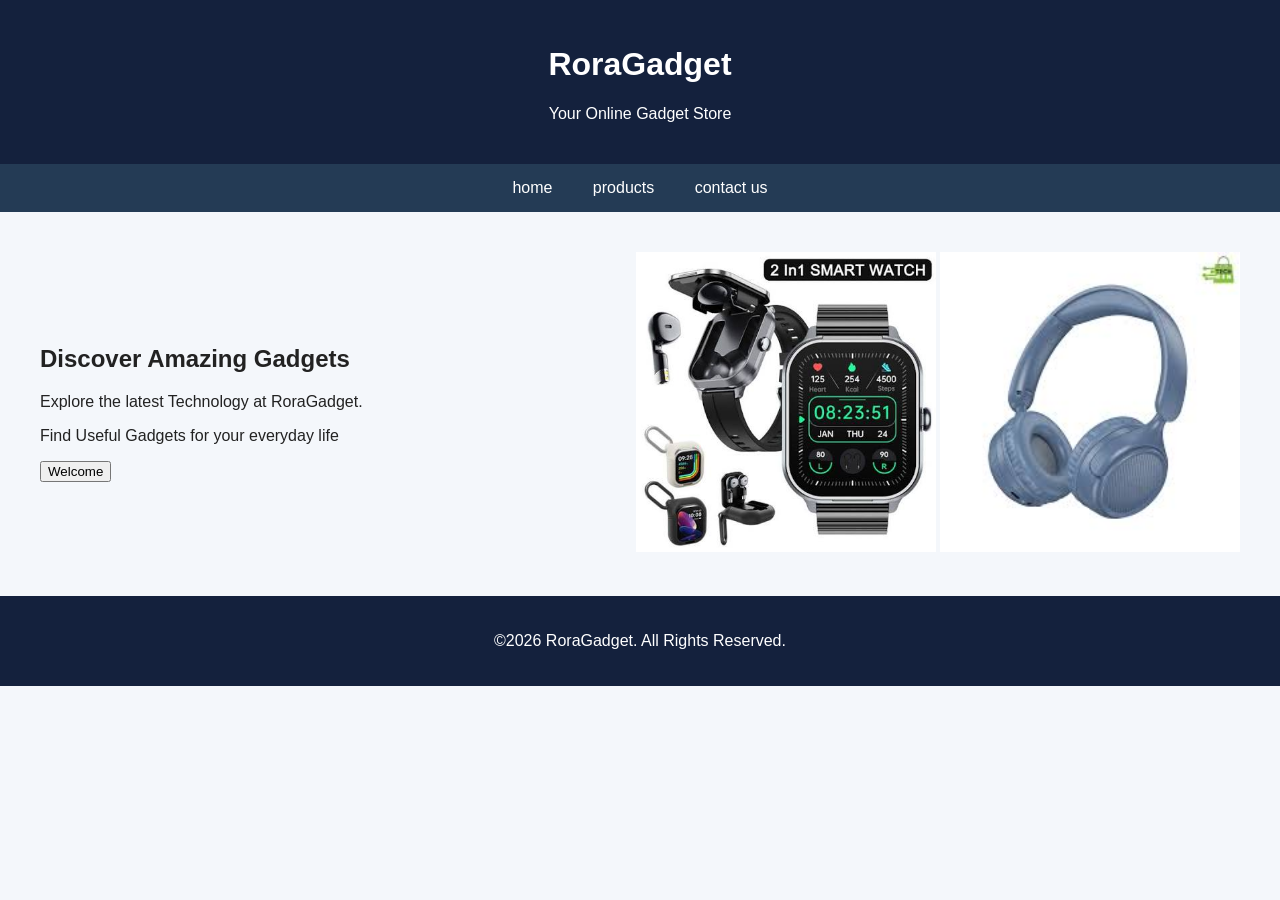
<file: index.html>
<html lang="en">
<head>
    <meta charset="UTF-8">
    <meta name="viewport" content="width=device-width, initial-scale=1.0">
    <title>Document</title>
    <link rel="stylesheet" href="style.css">
</head>

<body>
    <!--Name:Ar Rafi Rajekin |  ID:2311630-->
<header>
    <h1>RoraGadget</h1>
    <p>Your Online Gadget Store</p>
</header>

<nav>
    <a href="index.html">home</a>
    <a href="products.html">products</a>
    <a href="contact.html">contact us</a>
</nav>
<main>
    <section class="hero">
        <div>
            <h2>Discover Amazing Gadgets</h2>
            <p>Explore the latest Technology at RoraGadget.</p>
            <p>Find Useful Gadgets for your everyday life</p>
            <button onclick="showWelcome()">Welcome</button>
        </div>

        <div>
            <img src="images/smart watch.jpg"
            alt="featured gadget"
            width="300">
            <img src="images/headphones.jpg" 
            alt="headphones" 
            width="300">
        </div>
    </section>
</main>






<footer>
    <p>&copy;2026 RoraGadget. All Rights Reserved.</p>
</footer>
<script src="script.js"></script>
</body>
</html>
</file>
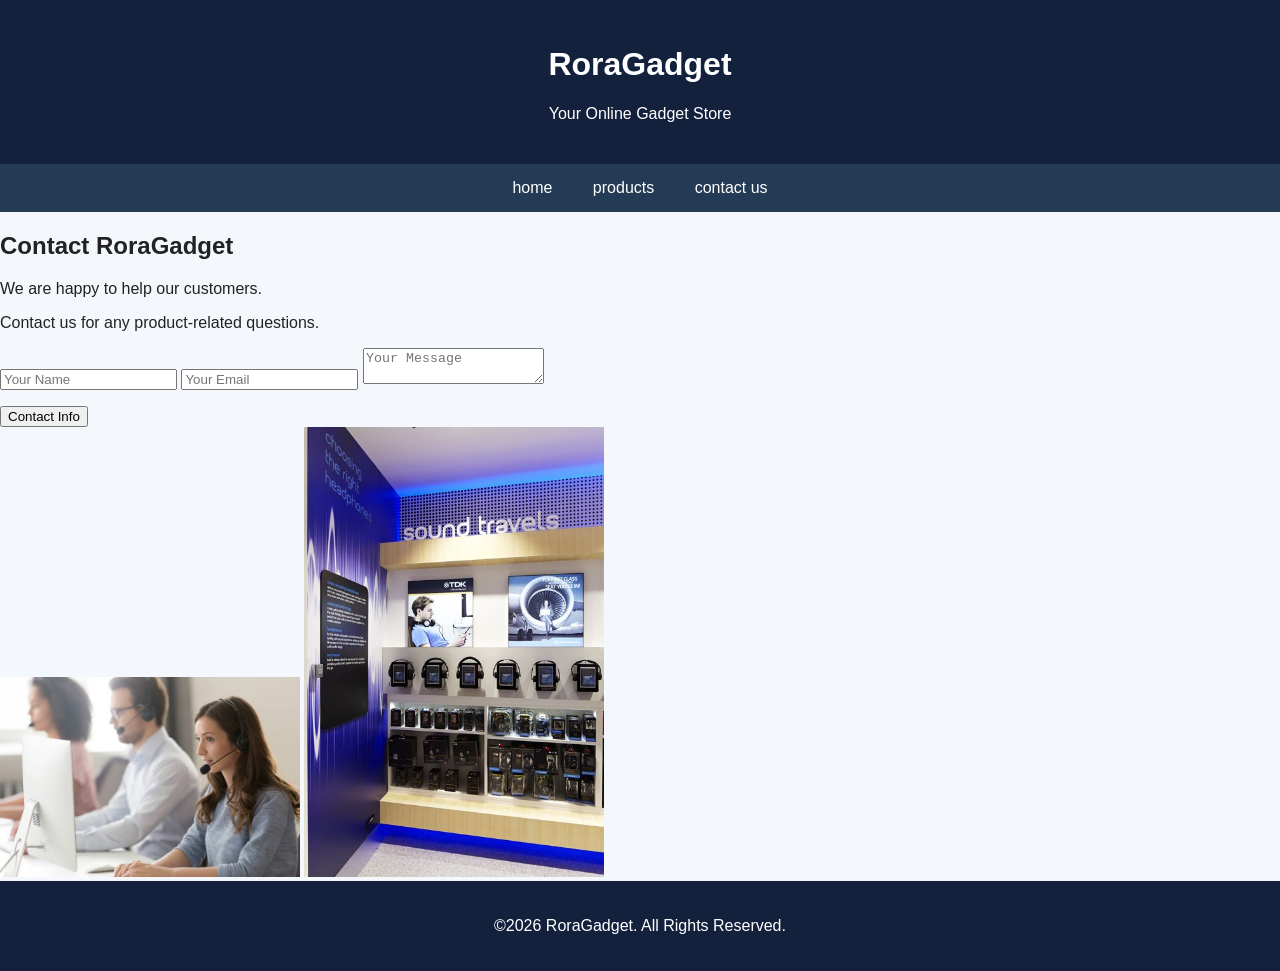
<file: contact.html>
<html lang="en">
<head>
    <meta charset="UTF-8">
    <meta name="viewport" content="width=device-width, initial-scale=1.0">
    <title>Document</title>
    <link rel="stylesheet" href="style.css">
</head>
<body>
  <!--Name:Ar Rafi Rajekin |  ID:2311630-->
  <header>
    <h1>RoraGadget</h1>
    <p>Your Online Gadget Store</p>
</header>

<nav>
    <a href="index.html">home</a>
    <a href="products.html">products</a>
    <a href="contact.html">contact us</a>
</nav>
<main>
    <h2>Contact RoraGadget</h2>

    <p>We are happy to help our customers.</p>
    <p>Contact us for any product-related questions.</p>

    <form>
        <input type="text" placeholder="Your Name">
        <input type="email" placeholder="Your Email">
        <textarea placeholder="Your Message"></textarea>
    </form>
    <button type="button" onclick="showContact()">Contact Info</button>

    <div>
            <img src="images/customer service.jpg"
            alt="Customer Support"
            width="300">

            <img src="images/our store.jpg" 
            alt="Electronics Store"
            width="300">
            </div>
</main>






<footer>
    <p>&copy;2026 RoraGadget. All Rights Reserved.</p>
    <script src="script.js"></script>  
</body>
</html>
</file>
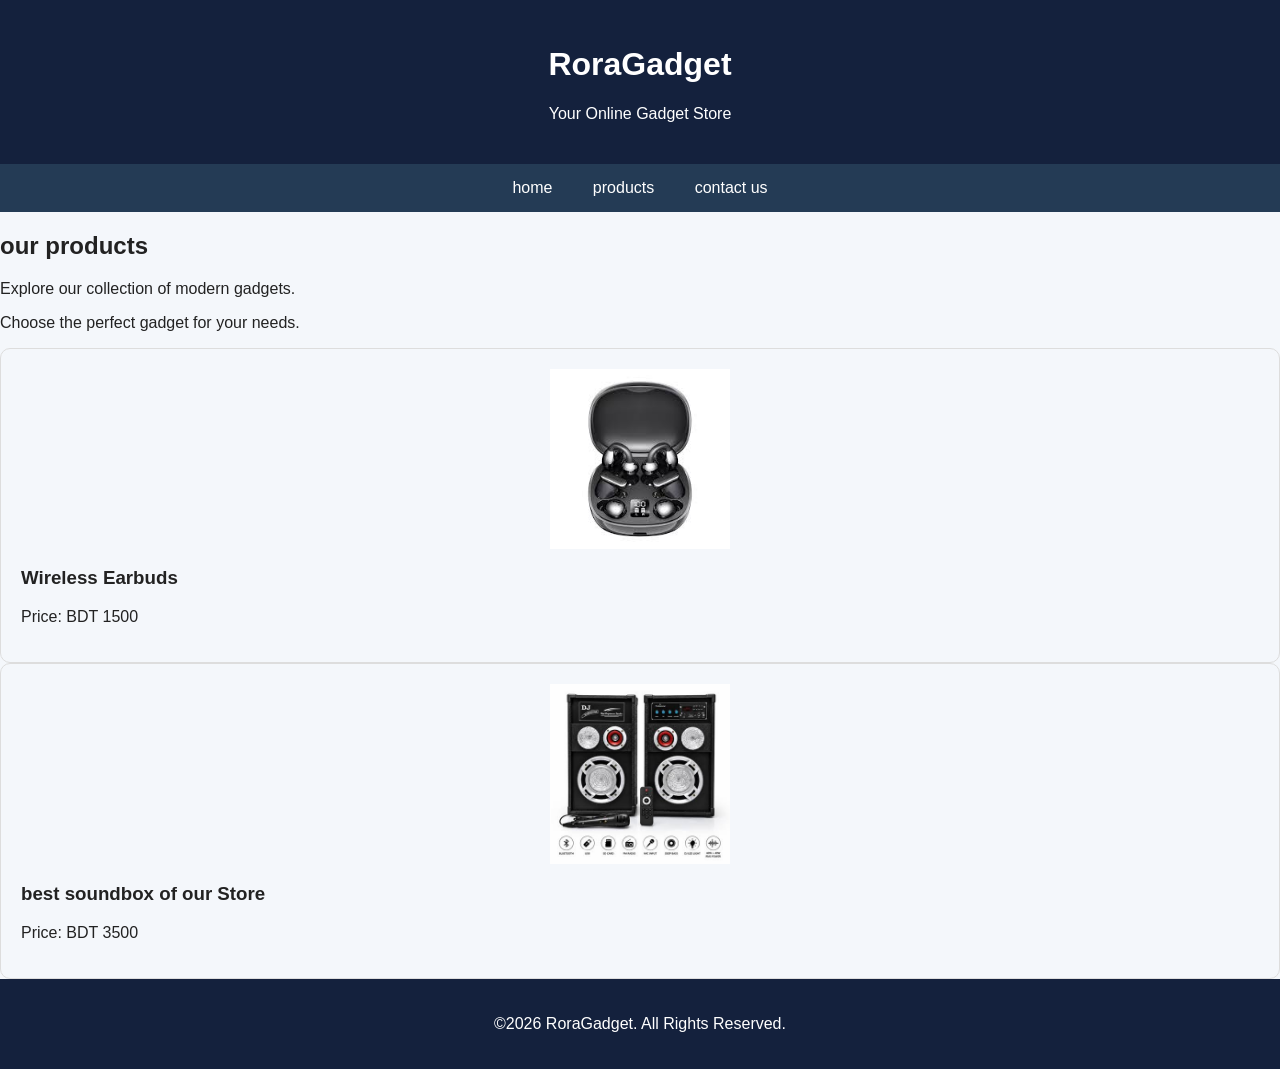
<file: products.html>
<html lang="en">
<head>
    <meta charset="UTF-8">
    <meta name="viewport" content="width=device-width, initial-scale=1.0">
    <title>Document</title>
    <link rel="stylesheet" href="style.css">
</head>
<body>
     <!--Name:Ar Rafi Rajekin |  ID:2311630-->

     <header>
    <h1>RoraGadget</h1>
    <p>Your Online Gadget Store</p>
</header>

<nav>
    <a href="index.html">home</a>
    <a href="products.html">products</a>
    <a href="contact.html">contact us</a>
</nav>
<main>
    <h2>our products</h2>
    <p>Explore our collection of modern gadgets.</p>
    <p>Choose the perfect gadget for your needs.</p>

    
        <div class="product-card">
            <img src="images/wareless earbuds.jpg" alt="Earbuds">
            <h3>Wireless Earbuds</h3>
            <p>Price: BDT 1500</p>
        </div>
        <div 
        class="product-card">
        <div class="images/product-card">
            <img src="images/soundbox.jpg" alt="soundbox">
            <h3>best soundbox of our Store</h3>
            <p>Price: BDT 3500</p>
        </div>

</main>






<footer>
    <p>&copy;2026 RoraGadget. All Rights Reserved.</p>
    <script src="script.js"></script>
</body>
</html>
</file>
<file: style.css>
.hero{
    display:flex;
    align-items:center;
    justify-content:space-between;
    gap:30px;
    padding: 40px;

}
.product-grid {
    display: grid;
    grid-template-columns: repeat(2, 1fr);
    gap: 20px;
}

.product-card {
    padding: 20px;
    border: 1px solid #ddd;
    border-radius: 10px;
}

.product-card img {
    width: 100%;
    height: 180px;
    object-fit: contain;
}

nav a:hover {
    background-color: orange;
    color: black;
}
body {
    background-color: #f4f7fb;
    color: #222222;
    font-family: Arial, sans-serif;
    margin: 0;
}

header {
    background-color: #14213d;
    color: white;
    text-align: center;
    padding: 25px;
}

nav {
    background-color: #243b55;
    padding: 15px;
    text-align: center;
}

nav a {
    color: white;
    text-decoration: none;
    padding: 12px 18px;
}

nav a:hover {
    background-color: #fca311;
    color: black;
}

footer {
    background-color: #14213d;
    color: white;
    text-align: center;
    padding: 20px;
}

.contact-images img {
    width: 200px;
    height: 160px;
    object-fit: cover;
    border-radius: 10px;
}
</file>
